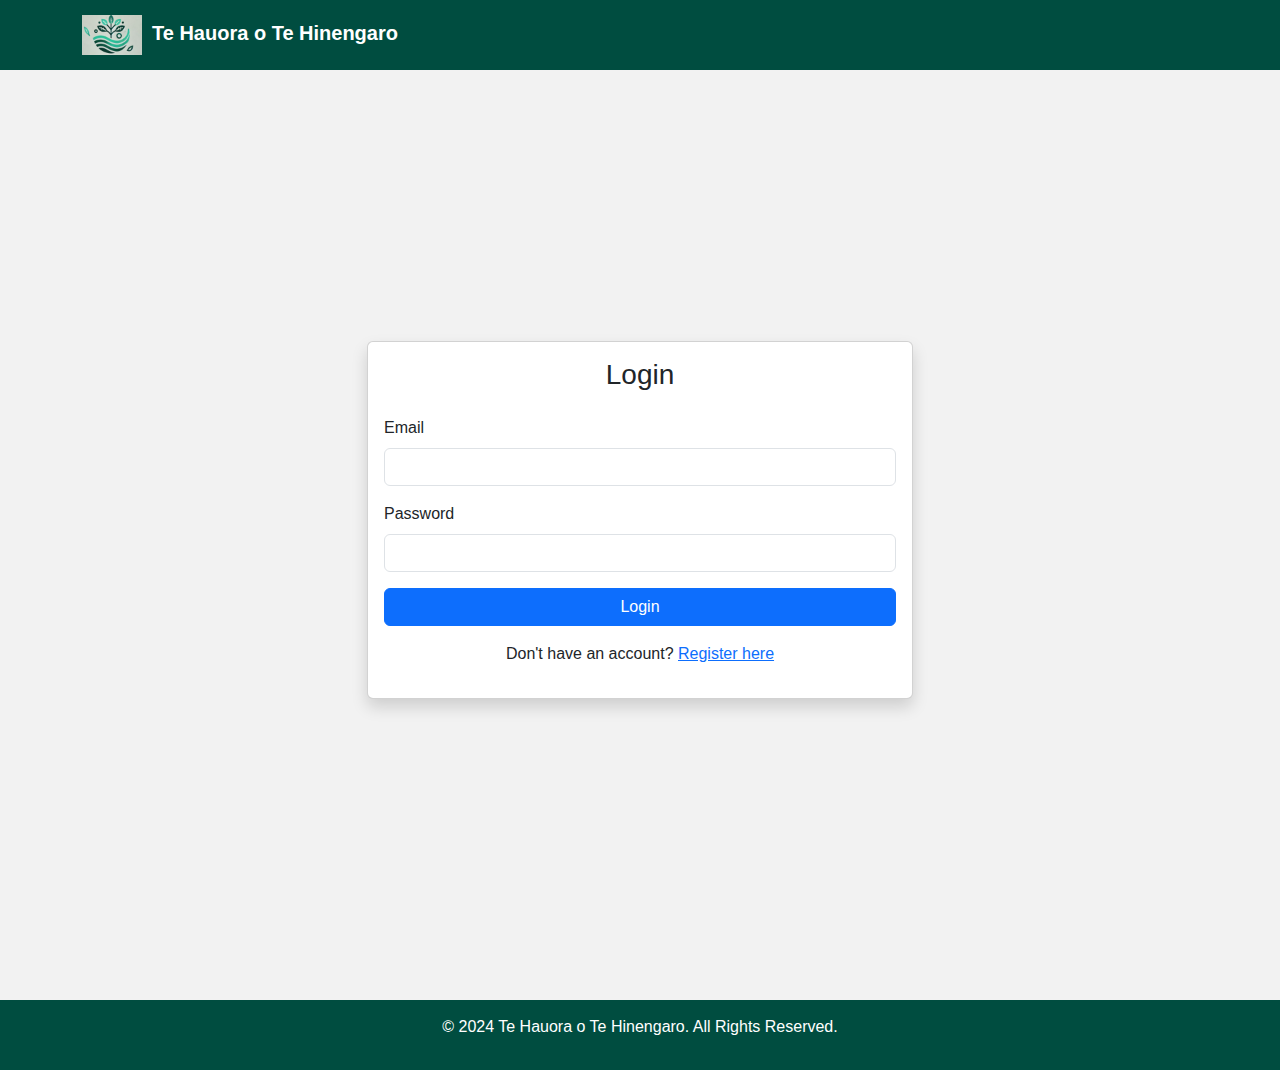
<file: mental_wellness_tracker/src/index.html>
<!DOCTYPE html>
<html lang="en">
<head>
    <meta charset="UTF-8">
    <meta name="viewport" content="width=device-width, initial-scale=1.0">
    <title>Login - Te Hauora o Te Hinengaro</title>
    
    <!-- Bootstrap CSS -->
    <link href="https://cdn.jsdelivr.net/npm/bootstrap@5.1.3/dist/css/bootstrap.min.css" rel="stylesheet">
    
    <!-- Custom CSS -->
    <link rel="stylesheet" href="style.css">
</head>
<body>
    <!-- Navbar -->
    <nav class="navbar navbar-expand-lg navbar-dark">
        <div class="container">
            <a class="navbar-brand" href="home.php"><img src="Img\logo.jpg" alt="Logo" style="height: 40px; margin-right: 10px;">Te Hauora o Te Hinengaro</a>
        </div>
    </nav>

    <!-- Login Form -->
    <div class="container">
        <div class="row justify-content-center align-items-center min-vh-100">
            <div class="col-md-6">
                <div class="card shadow">
                    <div class="card-body">
                        <h3 class="card-title text-center mb-4">Login</h3>
                        <form action="login.php" method="POST">
                            <div class="mb-3">
                                <label for="email" class="form-label">Email</label>
                                <input type="email" class="form-control" id="email" name="email" required>
                            </div>
                            <div class="mb-3">
                                <label for="password" class="form-label">Password</label>
                                <input type="password" class="form-control" id="password" name="password" required>
                            </div>
                            <div class="mb-3 text-center">
                                <button type="submit" class="btn btn-primary w-100">Login</button>
                            </div>
                            <div class="text-center">
                                <p>Don't have an account? <a href="register.html">Register here</a></p>
                            </div>
                        </form>
                    </div>
                </div>
            </div>
        </div>
    </div>

    <!-- Footer -->
    <footer>
        <p>&copy; 2024 Te Hauora o Te Hinengaro. All Rights Reserved.</p>
    </footer>

    <!-- Bootstrap JS -->
    <script src="https://cdn.jsdelivr.net/npm/bootstrap@5.1.3/dist/js/bootstrap.bundle.min.js"></script>
</body>
</html>
</file>
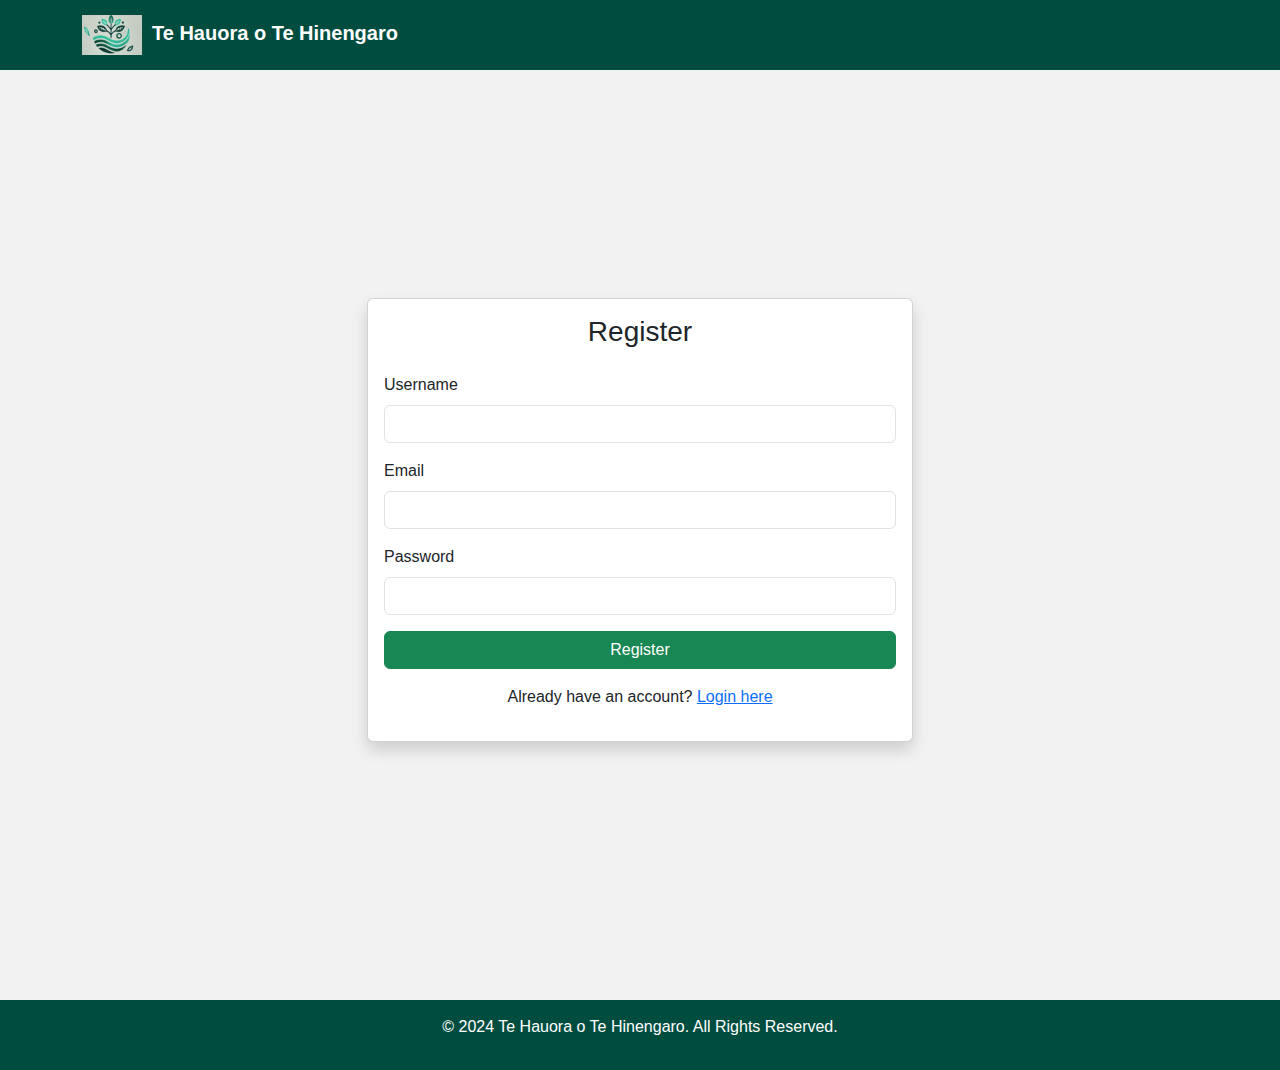
<file: mental_wellness_tracker/src/register.html>
<!DOCTYPE html>
<html lang="en">
<head>
    <meta charset="UTF-8">
    <meta name="viewport" content="width=device-width, initial-scale=1.0">
    <title>Register - Te Hauora o Te Hinengaro</title>
    
    <!-- Bootstrap CSS -->
    <link href="https://cdn.jsdelivr.net/npm/bootstrap@5.1.3/dist/css/bootstrap.min.css" rel="stylesheet">
    
    <!-- Custom CSS -->
    <link rel="stylesheet" href="style.css">
</head>
<body>
    <!-- Navbar -->
    <nav class="navbar navbar-expand-lg navbar-dark">
        <div class="container">
            <a class="navbar-brand" href="home.php"><img src="Img\logo.jpg" alt="Logo" style="height: 40px; margin-right: 10px;">Te Hauora o Te Hinengaro</a>
        </div>
    </nav>

    <!-- Register Form -->
    <div class="container">
        <div class="row justify-content-center align-items-center min-vh-100">
            <div class="col-md-6">
                <div class="card shadow">
                    <div class="card-body">
                        <h3 class="card-title text-center mb-4">Register</h3>
                        <form action="register.php" method="POST">
                            <div class="mb-3">
                                <label for="username" class="form-label">Username</label>
                                <input type="text" class="form-control" id="username" name="username" required>
                            </div>
                            <div class="mb-3">
                                <label for="email" class="form-label">Email</label>
                                <input type="email" class="form-control" id="email" name="email" required>
                            </div>
                            <div class="mb-3">
                                <label for="password" class="form-label">Password</label>
                                <input type="password" class="form-control" id="password" name="password" required>
                            </div>
                            <div class="mb-3 text-center">
                                <button type="submit" class="btn btn-success w-100">Register</button>
                            </div>
                            <div class="text-center">
                                <p>Already have an account? <a href="index.html">Login here</a></p>
                            </div>
                        </form>
                    </div>
                </div>
            </div>
        </div>
    </div>

    <!-- Footer -->
    <footer>
        <p>&copy; 2024 Te Hauora o Te Hinengaro. All Rights Reserved.</p>
    </footer>

    <!-- Bootstrap JS -->
    <script src="https://cdn.jsdelivr.net/npm/bootstrap@5.1.3/dist/js/bootstrap.bundle.min.js"></script>
</body>
</html>
</file>
<file: mental_wellness_tracker/src/style.css>
/* General styles */
body, html {
    font-family: 'Arial', sans-serif;
    margin: 0;
    padding: 0;
    background-color: #f2f2f2;
    color: #333;
}

/* Navbar styles */
.navbar {
    background-color: #004d40; /* Dark green */
    padding: 10px 0;
}

.navbar-brand, .nav-link {
    color: #fff !important;
    font-weight: bold;
}

.navbar-nav .nav-item .nav-link {
    padding: 0 15px;
}

.nav-link:hover {
    color: #f2a900 !important; /* Gold/Yellow */
}

/* Banner styles */
.banner {
    background-color: #004d40; /* Dark green */
    color: white;
    padding: 60px 0;
    text-align: center;
}

.banner h1 {
    font-size: 2.5em;
    font-weight: bold;
    margin-bottom: 20px;
}

.banner p {
    font-size: 1.2em;
    margin-bottom: 30px;
}

.btn-custom {
    background-color: #f2a900; /* Gold */
    color: white;
    padding: 10px 20px;
    border-radius: 5px;
    margin-right: 15px;
}

.btn-custom:hover {
    background-color: #004d40;
    color: white;
}

.btn-outline-light {
    border-color: white;
    color: white;
}

.btn-outline-light:hover {
    background-color: white;
    color: #004d40;
}

/* Feature section */
.feature-section {
    background-color: #004d40; /* Dark green */
    padding: 50px 0;
    text-align: center;
}

.feature-section .feature-box {
    background-color: #00796b; /* Lighter green */
    padding: 30px;
    margin: 15px;
    display: inline-block;
    width: 60%; /* Change width to match design */
    border-radius: 10px;
    box-shadow: 0 4px 8px rgba(0, 0, 0, 0.1);
    color: white; /* White text for contrast */
}

.feature-box h4 {
    font-size: 1.4em;
    margin-bottom: 15px;
}

.feature-box p {
    font-size: 1.1em;
}


footer {
    margin-top: 30px;
    padding: 15px 0;
    background-color: #004d40;
    color: white;
    text-align: center;
    width: 100%;
}

/* Responsive design */
@media (max-width: 768px) {
    .navbar-nav .nav-item .nav-link {
        padding: 10px;
    }

    .banner h1 {
        font-size: 2.2em;
    }

    .feature-box {
        width: 100%;
        margin: 10px 0;
    }
}

/* Profile page styles */
.profile-container {
    max-width: 600px;
    margin: 50px auto;
    padding: 20px;
    background-color: #fff;
    border-radius: 10px;
    box-shadow: 0px 4px 10px rgba(0, 0, 0, 0.1);
}

.profile-container h2 {
    font-size: 2rem;
    margin-bottom: 20px;
    text-align: center;
    color: #004d40;
}

.profile-container .form-group {
    margin-bottom: 15px;
}

.profile-container label {
    font-weight: bold;
    color: #004d40;
}

.profile-container input[type="text"],
.profile-container input[type="email"],
.profile-container input[type="password"] {
    width: 100%;
    padding: 10px;
    margin-top: 5px;
    border: 1px solid #ccc;
    border-radius: 5px;
    background-color: #f9f9f9;
}

.profile-container input[type="text"]:focus,
.profile-container input[type="email"]:focus,
.profile-container input[type="password"]:focus {
    border-color: #004d40;
    outline: none;
}

.profile-container .btn {
    background-color: #004d40;
    color: white;
    padding: 10px 20px;
    border: none;
    border-radius: 5px;
    cursor: pointer;
    width: 100%;
}

.profile-container .btn:hover {
    background-color: #00695c;
}
</file>
